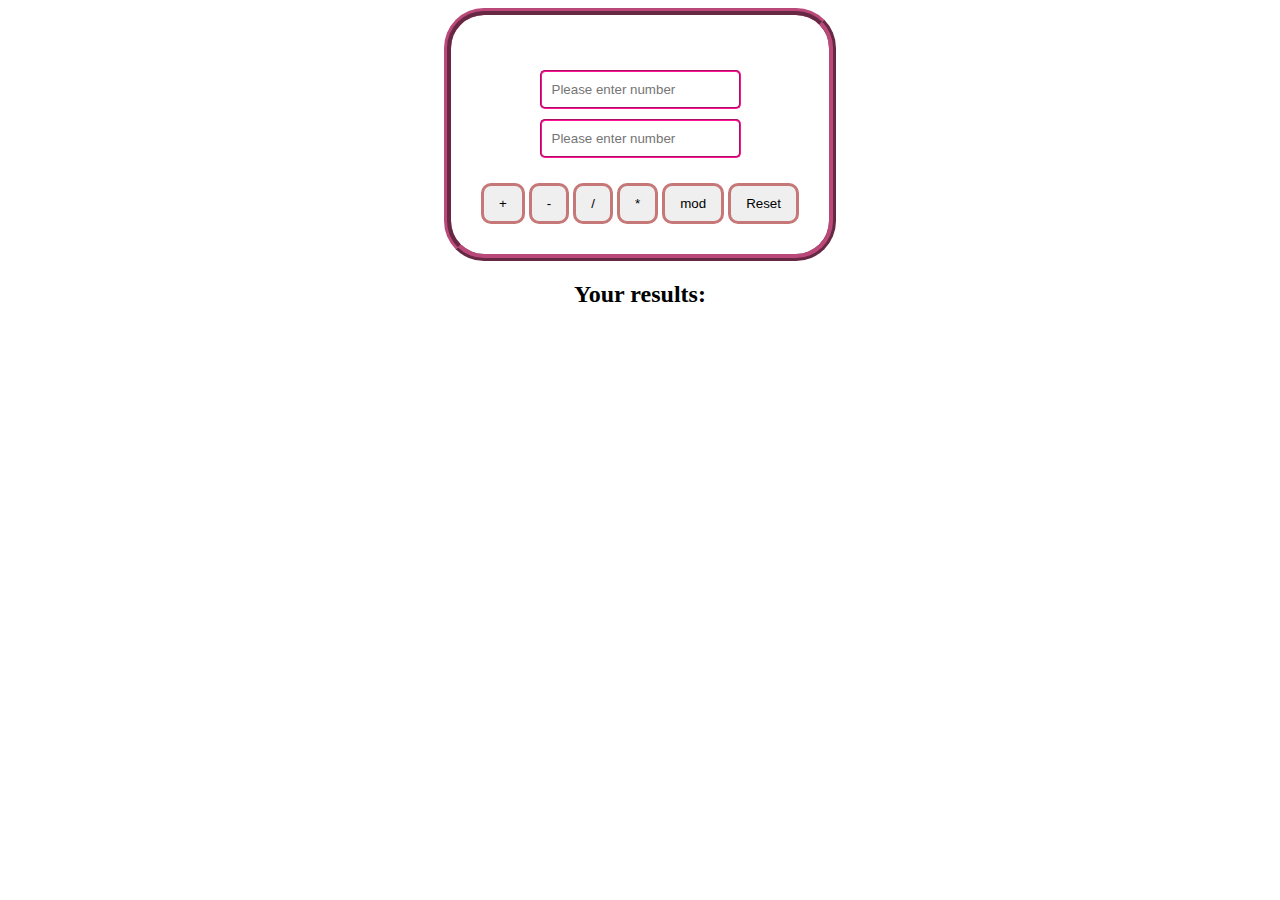
<file: Calculator/index.html>
<!DOCTYPE html>
<html lang="en">
<head>
    <meta charset="UTF-8">
    <title>Calculator</title>
    <link rel="stylesheet" href="style.css">
</head>
<body class="d-flex f-center f-col f-a-center">
<div class="simpleCalcApp d-flex f-col f-a-center">
    <div class="m-20 ">
        <input id="FirstNumber" placeholder="Please enter number">
        <br>
        <input id="SecondNumber" placeholder="Please enter number">
    </div>
    <div>
        <button type="button" id="adding">+</button>
        <button type="button" id="sub">-</button>
        <button type="button" id="div">/</button>
        <button type="button" id="mul">*</button>
        <button type="button" id="mod">mod</button>
        <button type="button" id="clear">Reset</button>
    </div>
</div>
<div>
    <h2 id="result">Your results:</h2>
</div>

<script src="custom.js"></script>
</body>
</html>
</file>
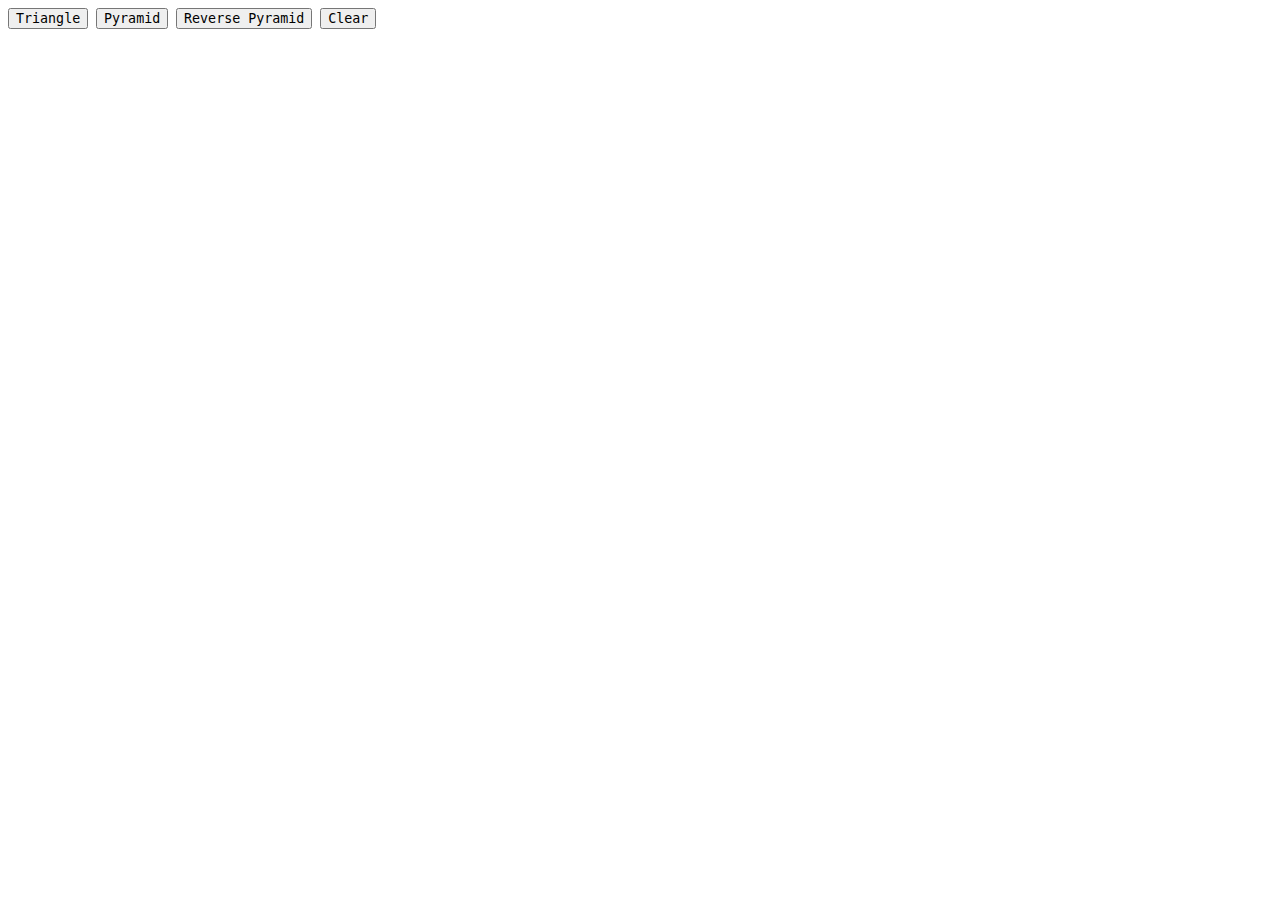
<file: Drawing Pyramids/index.html>
<!DOCTYPE html>
<html lang="en">
<head>
    <meta charset="UTF-8">
    <title>Title</title>
    <style>
        * {
            font-family: monospace;
        }
    </style>
</head>
<body>
<div>
    <button type="button" id="triangle">Triangle</button>
    <button type="button" id="pyramid">Pyramid</button>
    <button type="button" id="reversePyramid">Reverse Pyramid</button>
    <button type="button" id="empty">Clear</button>
</div>

<h2 id="output" class="d-flex"></h2>

<script src="custom.js"></script>
</body>
</html>
</file>
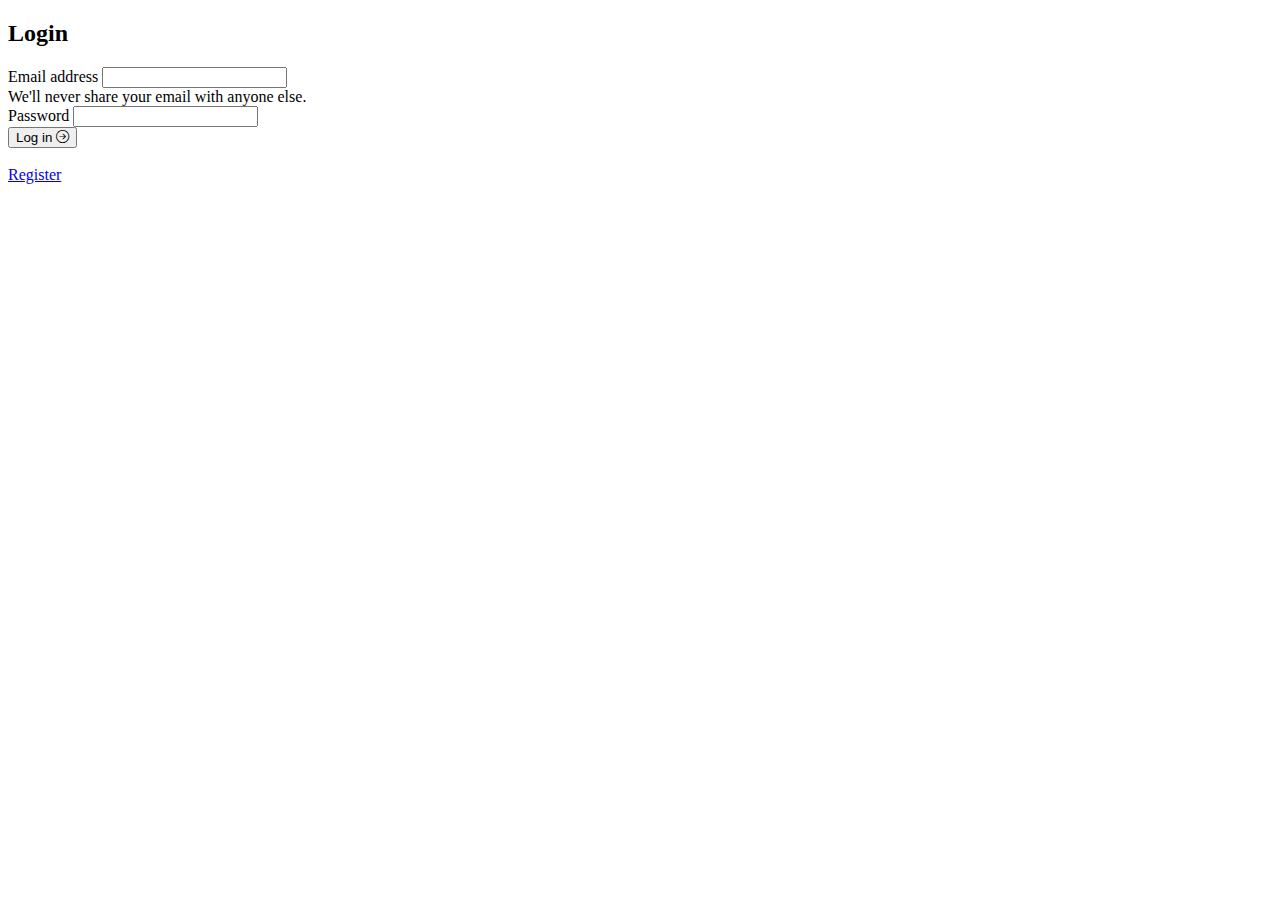
<file: twitterClient/index.html>
<!DOCTYPE html>
<html lang="en">

<head>
    <meta charset="UTF-8">
    <title>Twitter</title>
    <link href="https://cdn.jsdelivr.net/npm/bootstrap@5.0.0/dist/css/bootstrap.min.css" rel="stylesheet"
          integrity="sha384-wEmeIV1mKuiNpC+IOBjI7aAzPcEZeedi5yW5f2yOq55WWLwNGmvvx4Um1vskeMj0" crossorigin="anonymous">
    <link rel="stylesheet" href="https://cdn.jsdelivr.net/npm/bootstrap-icons@1.5.0/font/bootstrap-icons.css">

    <style>
        .bi.bi-heart-fill {
            transition: 250ms ease;
        }

        .bi.bi-heart-fill:hover {
            color: #FF0066;
        }
    </style>
</head>

<body>

<nav class="navbar navbar-expand-lg navbar-light bg-light">
    <div class="container-fluid"><a class="navbar-brand" href="#">Twitter</a>
        <button class="navbar-toggler" type="button" data-bs-toggle="collapse" data-bs-target="#navbarScroll"
                aria-controls="navbarScroll" aria-expanded="false" aria-label="Toggle navigation"><span
                class="navbar-toggler-icon"></span></button>
        <div class="collapse navbar-collapse" id="navbarScroll">
            <ul class="navbar-nav me-auto my-2 my-lg-0 navbar-nav-scroll" style="--bs-scroll-height: 100px;">
                <li class="nav-item"><a class="nav-link active" aria-current="page" href="./index.html">Home</a></li>
                <li class="nav-item"><a class="nav-link" href="./createTweet.html">Creat Tweet</a></li>
                <li class="nav-item"><a class="nav-link" href="./signup.html">Register</a></li>
                <li class="nav-item"><a class="nav-link" href="./login.html">Login</a></li>
            </ul>
        </div>
        <div class="d-flex">
            <img class="rounded-circle" style="height: 50px;width:50px;display: block;margin-right:20px"
                 src="https://upload.wikimedia.org/wikipedia/commons/7/7c/Profile_avatar_placeholder_large.png"
                 alt="...">
            <button class="btn btn-outline-success" type="button" id="profile">Profile</button>
            <button class="btn btn-outline-success" type="button" onclick="logOut()">Logout</button>
        </div>
    </div>
</nav>


<div class="container-sm mt-5 d-flex flex-column align-items-center mb-5" id='cardContainer'>

    <div class="card mb-3 p-3 w-50">
        <div class="row g-0 ">
            <div class="col-md-2 mt-4">
                <img class="rounded-circle" style="display: block; width: 100%;"
                     src="https://upload.wikimedia.org/wikipedia/commons/7/7c/Profile_avatar_placeholder_large.png"
                     alt="...">
            </div>
            <div class="col-md-10">
                <div class="card-body">
                    <h5>Vardenis pavardenis</h5>
                    <p class="card-text">
                        Some quick example text to build on the card title and make up the bulk of the card
                        Some quick example text to build on the card title and make up the bulk of the card
                        Some quick example text to build on the card title and make up the bulk of the card Some quick
                        example text to build on the card title and make up the bulk of the card's content.</p>
                    <div>
                        <i class="bi bi-heart-fill"></i>

                        <span>100</span>
                        <span>Likes</span>
                    </div>
                </div>
            </div>
        </div>
    </div>
</div>

<script src="https://cdn.jsdelivr.net/npm/bootstrap@5.0.0/dist/js/bootstrap.bundle.min.js"
        integrity="sha384-p34f1UUtsS3wqzfto5wAAmdvj+osOnFyQFpp4Ua3gs/ZVWx6oOypYoCJhGGScy+8"
        crossorigin="anonymous"></script>
<script src="./js/index.js"></script>
</body>

</html>
</file>
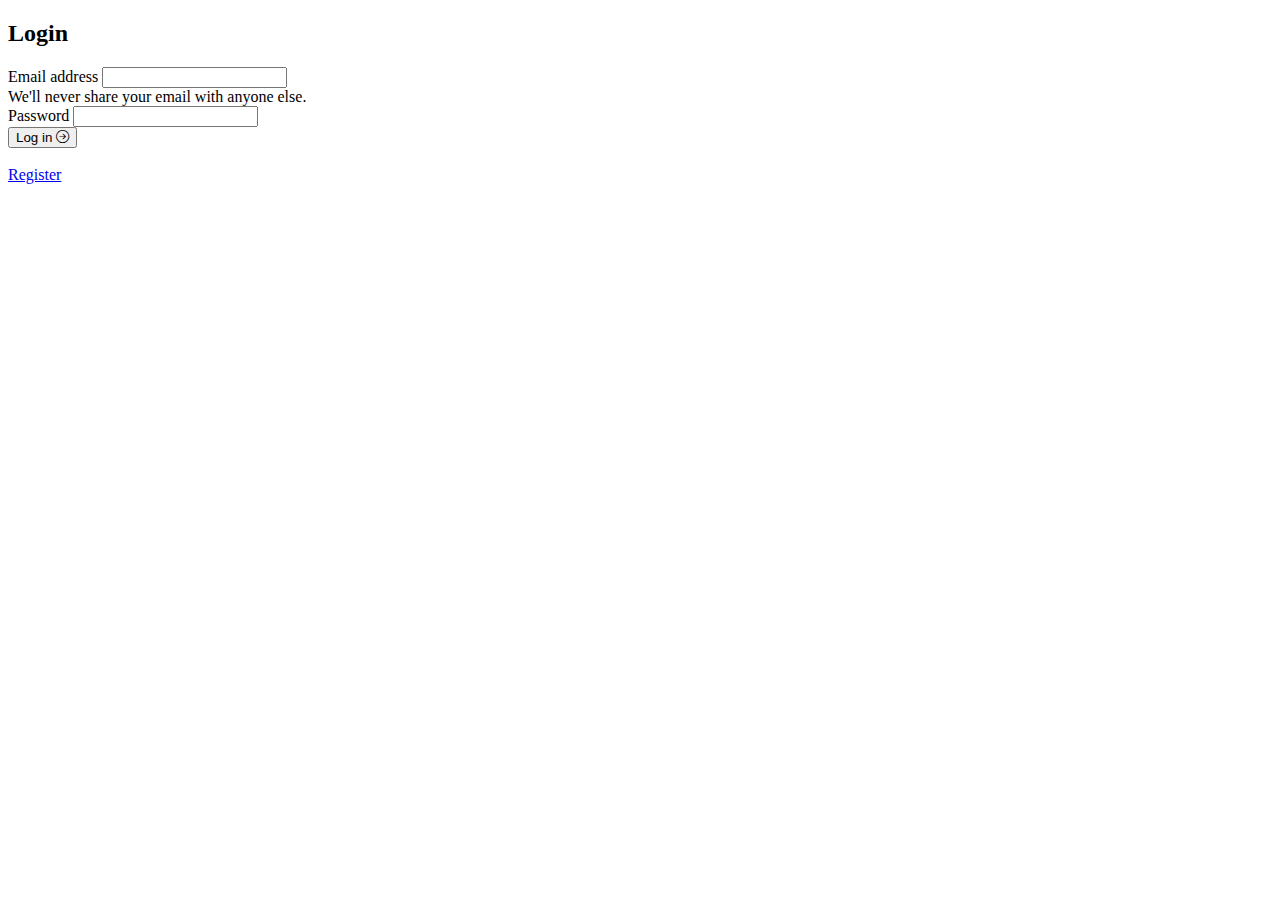
<file: twitterClient/createTweet.html>
<!DOCTYPE html>
<html lang="en">

<head>
  <meta charset="UTF-8">
  <title>Create Tweet</title>
  <link href="https://cdn.jsdelivr.net/npm/bootstrap@5.0.0/dist/css/bootstrap.min.css" rel="stylesheet" integrity="sha384-wEmeIV1mKuiNpC+IOBjI7aAzPcEZeedi5yW5f2yOq55WWLwNGmvvx4Um1vskeMj0" crossorigin="anonymous">
  <link rel="stylesheet" href="https://cdn.jsdelivr.net/npm/bootstrap-icons@1.5.0/font/bootstrap-icons.css">
</head>

<body>
  <div class="container-sm mt-5 d-flex flex-column align-items-center mb-5">
    <h2 class="mb-4">Create Tweet</h2>
    <form class="w-50" id='form'>

      <div class="mb-3">
        <label for="content" class="form-label">Content</label>
        <textarea class="form-control" id="content"></textarea>
      </div>
      <button type="submit" class="btn btn-dark">Create <i class="bi bi-arrow-right-circle"></i></button><br /><br />

    </form>
  </div>
</body>
<script src="./js/createTweet.js"></script>

</html>
</file>
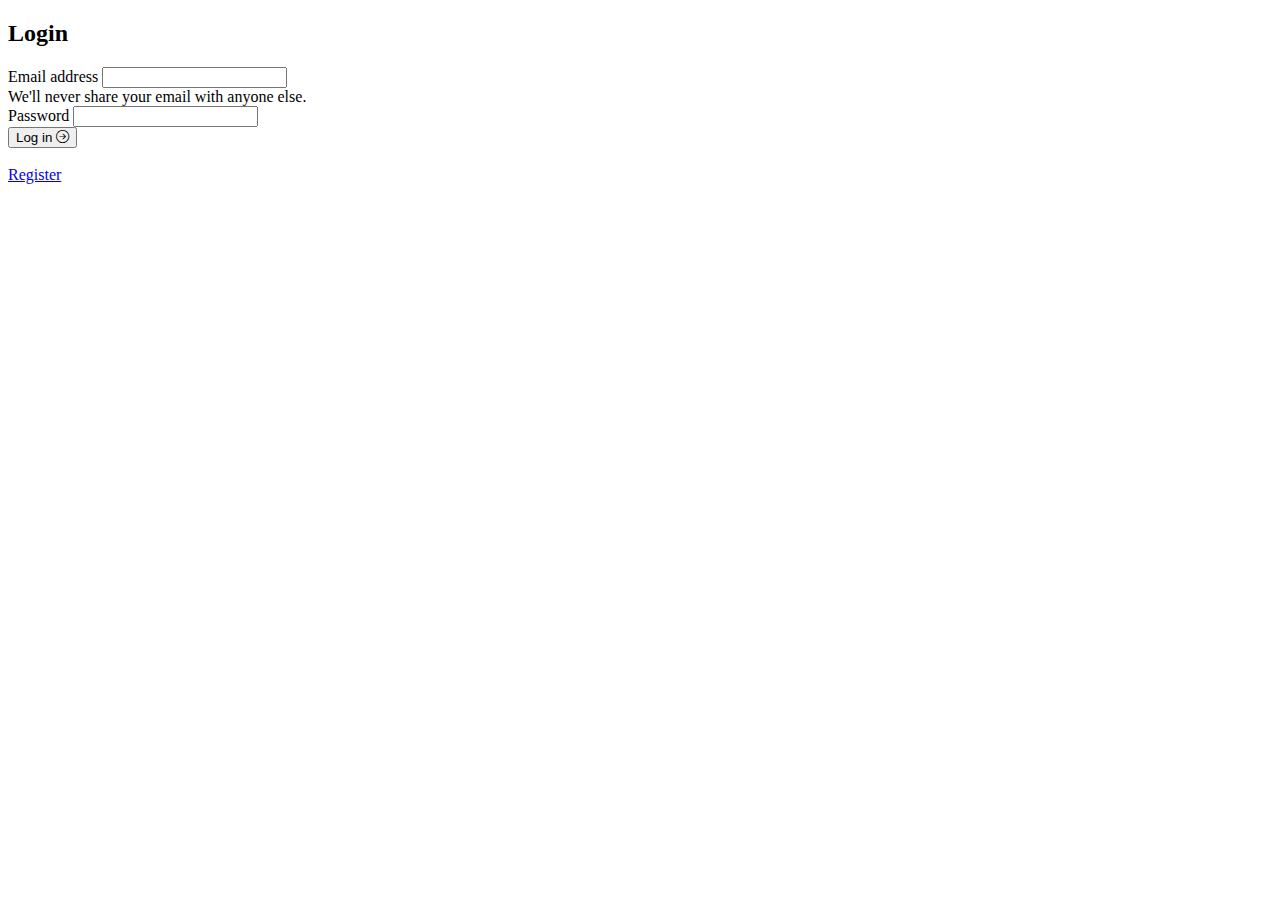
<file: twitterClient/login.html>
<!DOCTYPE html>
<html lang="en">

<head>
  <meta charset="UTF-8">
  <title>login</title>
  <link href="https://cdn.jsdelivr.net/npm/bootstrap@5.0.0/dist/css/bootstrap.min.css" rel="stylesheet" integrity="sha384-wEmeIV1mKuiNpC+IOBjI7aAzPcEZeedi5yW5f2yOq55WWLwNGmvvx4Um1vskeMj0" crossorigin="anonymous">
  <link rel="stylesheet" href="https://cdn.jsdelivr.net/npm/bootstrap-icons@1.5.0/font/bootstrap-icons.css">
</head>

<body>
  <div class="container-sm mt-5 d-flex flex-column align-items-center mb-5">
    <h2 class="mb-4">Login</h2>
    <form class="w-50" id='form'>
      <div class="mb-3">
        <label for="email" class="form-label">Email address</label>
        <input type="email" class="form-control" id="email" aria-describedby="emailHelp">
        <div id="emailHelp" class="form-text">We'll never share your email with anyone else.</div>
      </div>
      <div class="mb-3">
        <label for="password" class="form-label">Password</label>
        <input type="password" class="form-control" id="password">
      </div>
      <button type="submit" class="btn btn-dark">Log in <i class="bi bi-arrow-right-circle"></i></button><br /><br />
      <a href="./signup.html">Register</a>
    </form>
  </div>
</body>
<script src="./js/login.js"></script>

</html>
</file>
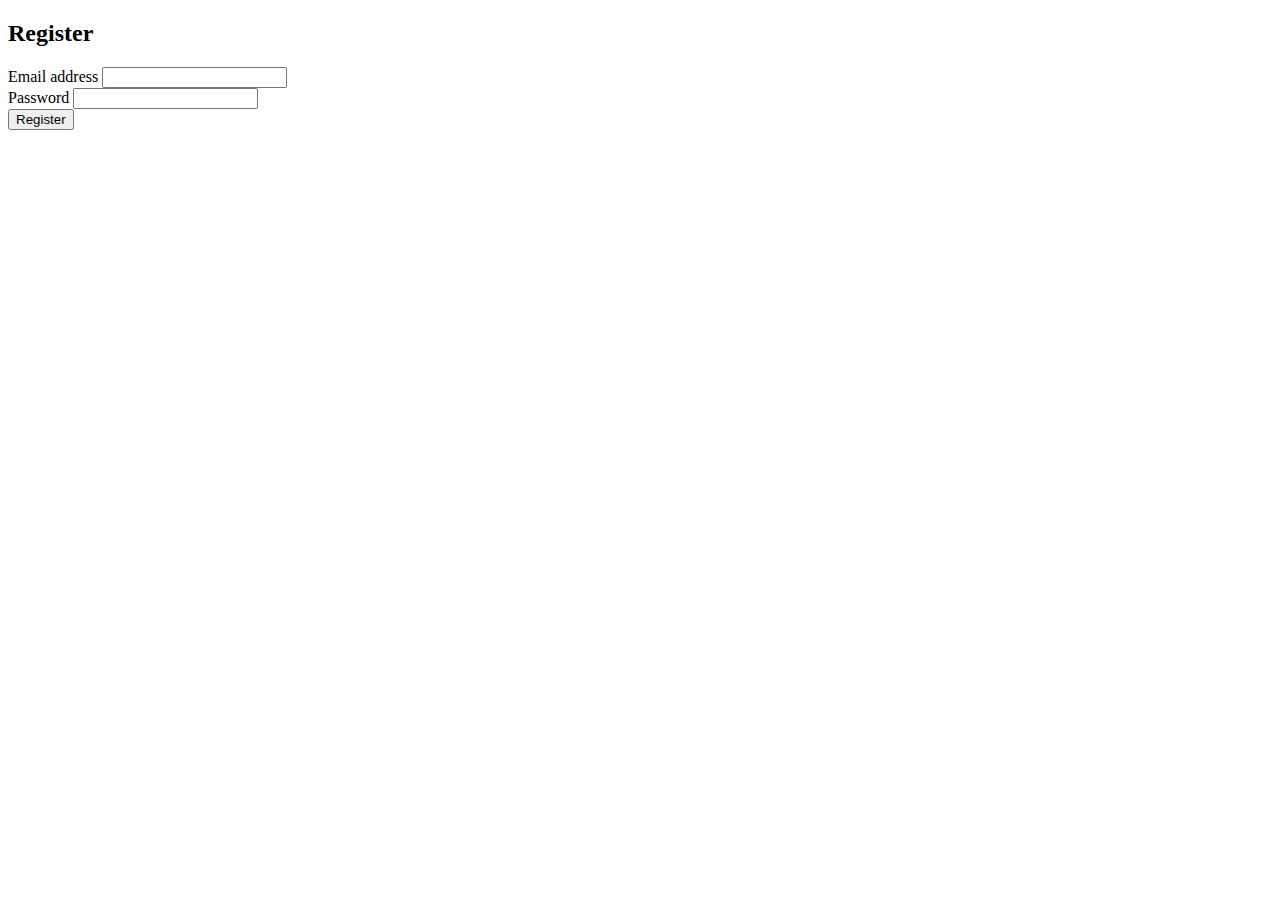
<file: twitterClient/signup.html>
<!DOCTYPE html>
<html lang="en">

<head>
  <meta charset="UTF-8">
  <title>Sign up</title>
  <link href="https://cdn.jsdelivr.net/npm/bootstrap@5.0.0/dist/css/bootstrap.min.css" rel="stylesheet" integrity="sha384-wEmeIV1mKuiNpC+IOBjI7aAzPcEZeedi5yW5f2yOq55WWLwNGmvvx4Um1vskeMj0" crossorigin="anonymous">
  <link rel="stylesheet" href="https://cdn.jsdelivr.net/npm/bootstrap-icons@1.5.0/font/bootstrap-icons.css">
</head>

<body>
  <div class="container-sm mt-5 d-flex flex-column align-items-center mb-5">
    <h2 class="mb-4">Register</h2>
    <form class="w-50" id='form'>
      <div class="mb-3">
        <label for="email" class="form-label">Email address</label>
        <input type="email" class="form-control" id="email" aria-describedby="emailHelp">
      </div>
      <div class="mb-3">
        <label for="password" class="form-label">Password</label>
        <input type="password" class="form-control" id="password">
      </div>
      <button type="submit" class="btn btn-dark">Register</button>
    </form>
  </div>
</body>
<script src="./js/register.js"></script>

</html>
</file>
<file: Calculator/style.css>
button {
    padding: 10px 15px;
    border-radius: 10px;
    border: 3px solid #c67878;
}

.d-flex {
    display: flex;
}

.f-center {
    justify-content: center;
}

.f-col {
    flex-direction: column;
}

.f-a-center {
    align-items: center;
}

.m-20 {
    margin: 20px;
}

input {
    padding: 10px;
    margin: 5px;
    border: 2px groove deeppink;
    border-radius: 5px;
}

.simpleCalcApp {
    border: 7px ridge rgb(186, 73, 122);
    border-radius: 40px;
    padding: 30px;
}
</file>
